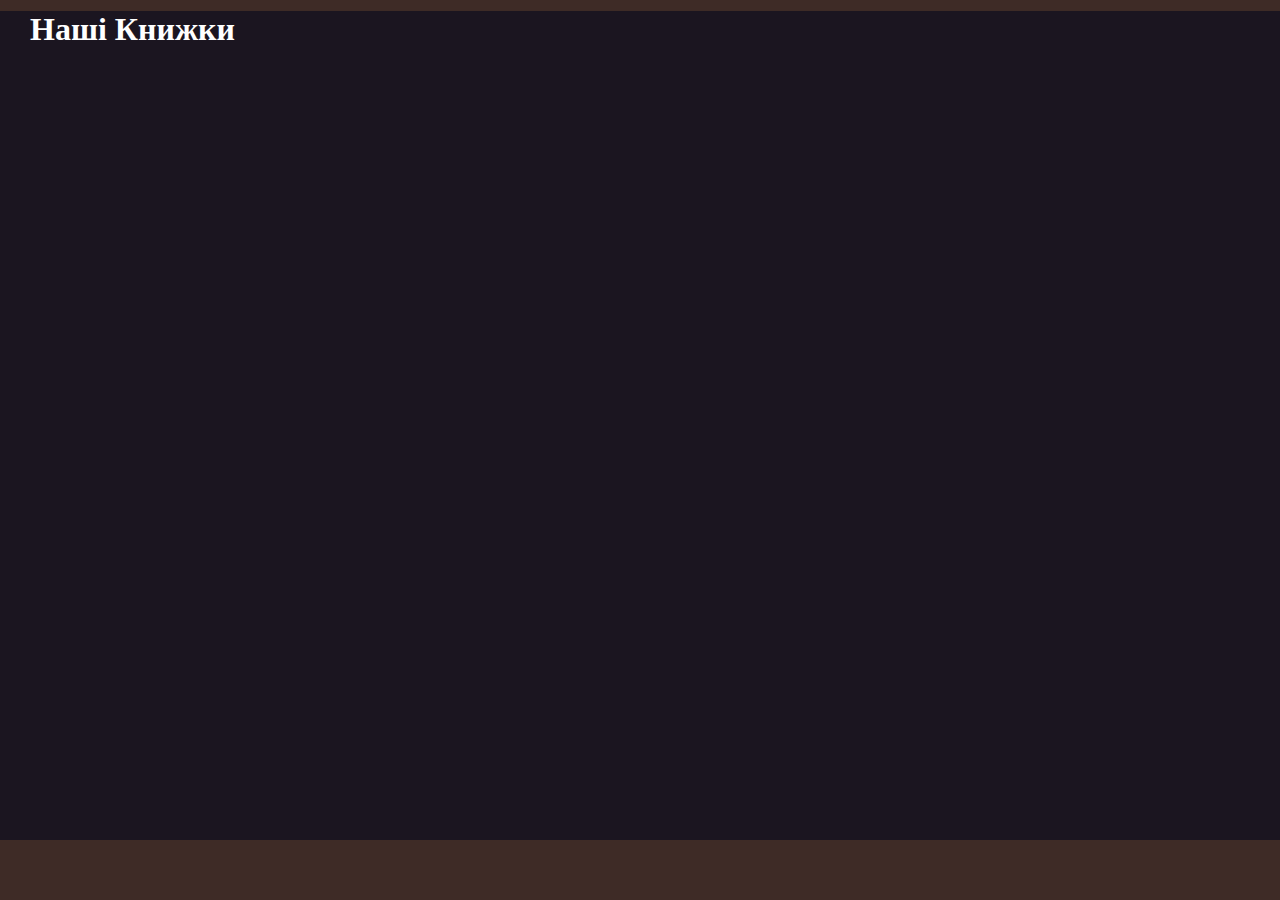
<file: index.html>
<!DOCTYPE html>

<html lang="ua">
	<head>
		<title>Owl Books</title>
		<meta charset="UTF-8">
		<meta http-equiv="X-UA-Compatible" content="IE=edge">
		<meta name="viewport" content="width=device-width, initial-scale=1.0">
		<link rel="stylesheet" href="./css/style.css">
		<link rel="icon" href="./img/book.png">
		<link rel="preconnect" href="https://fonts.googleapis.com">
		<link rel="preconnect" href="https://fonts.gstatic.com" crossorigin>
		<link href="https://fonts.googleapis.com/css2?family=Akaya+Telivigala" rel="st ylesheet">
		<link href="https://fonts.googleapis.com/css2?family=Inter" rel="stylesheet">
		<meta name="title" content="Owl books">
		<meta name="description" content="Книжний онлайн-магазин з великим вибором книг для книголюбів!">
		<meta name="keywords" content="Книжний магазин, книги, Owl Books">
		<meta name="author" content="Захарченко Костянтин">
	</head>

	<body>
		<div class="popup-low-quantity">
            <div class="popup-low-quantity__body">
                <div class="popup-low-quantity__text">
                    На жаль, ми не маємо достатньо товару, щоб задовольнити ваше замовлення. Ви можете вибрати інший товар з нашого каталогу. Дякуємо за розуміння.
                </div>
                <button class="order-summary-button red">Закрити діалогове вікно</button>
            </div>
        </div>

		<div class="cart-popup"></div>
		<div class="cart-notification"></div>
		<header class="header"></header>
		
		<div class="body">
			<div class="items__container">
				<h2 class="tittle">
					Наші Книжки
				</h2>
				<div id="index_row" class="items__row"></div>
			</div>
		</div>

		<footer class="footer"></footer>

		<script type="module" src="./js/app.js"></script>
	</body>
</html>
</file>
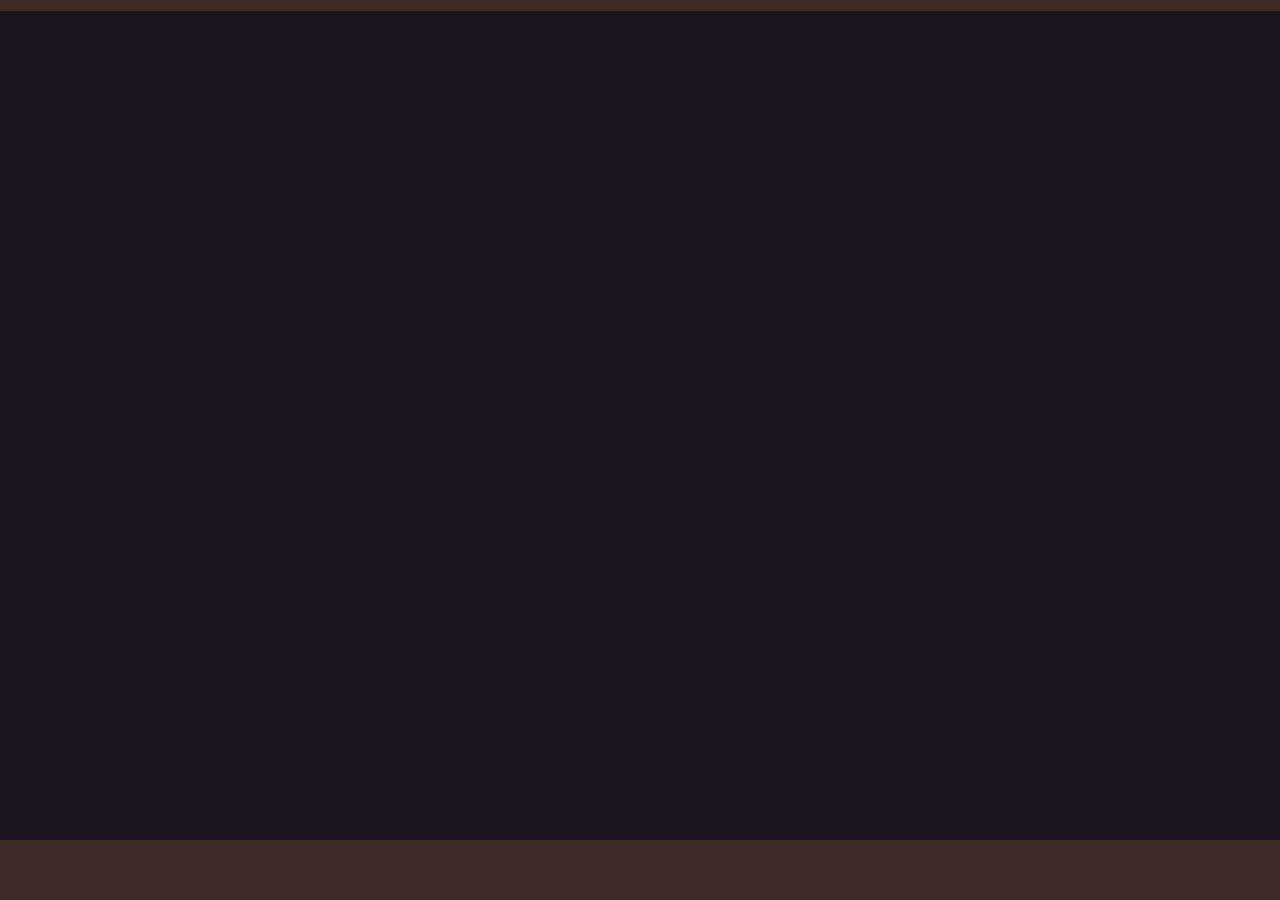
<file: item.html>
<!DOCTYPE html>

<html lang="ua">
	<head>
		<meta charset="UTF-8">
		<meta http-equiv="X-UA-Compatible" content="IE=edge">
		<meta name="viewport" content="width=device-width, initial-scale=1.0">
		<link rel="stylesheet" href="./css/style.css">
		<link rel="icon" href="./img/book.png">
		<link rel="preconnect" href="https://fonts.googleapis.com">
		<link rel="preconnect" href="https://fonts.gstatic.com" crossorigin>
		<link href="https://fonts.googleapis.com/css2?family=Akaya+Telivigala" rel="st ylesheet">
		<link href="https://fonts.googleapis.com/css2?family=Inter" rel="stylesheet">
	</head>
    <body>
		<div class="popup-low-quantity">
            <div class="popup-low-quantity__body">
                <div class="popup-low-quantity__text">
                    На жаль, ми не маємо достатньо товару, щоб задовольнити ваше замовлення. Ви можете вибрати інший товар з нашого каталогу. Дякуємо за розуміння.
                </div>
                <button class="order-summary-button red">Закрити діалогове вікно</button>
            </div>
        </div>

		<div class="cart-popup"></div>
		<div class="cart-notification"></div>
		<header class="header"></header>
		
		<div class="body">
			<div class="item item_page"></div>
		</div>
		
		<footer class="footer"></footer>
		
		<script type="module" src="./js/app.js"></script>
	</body>
</html>
</file>
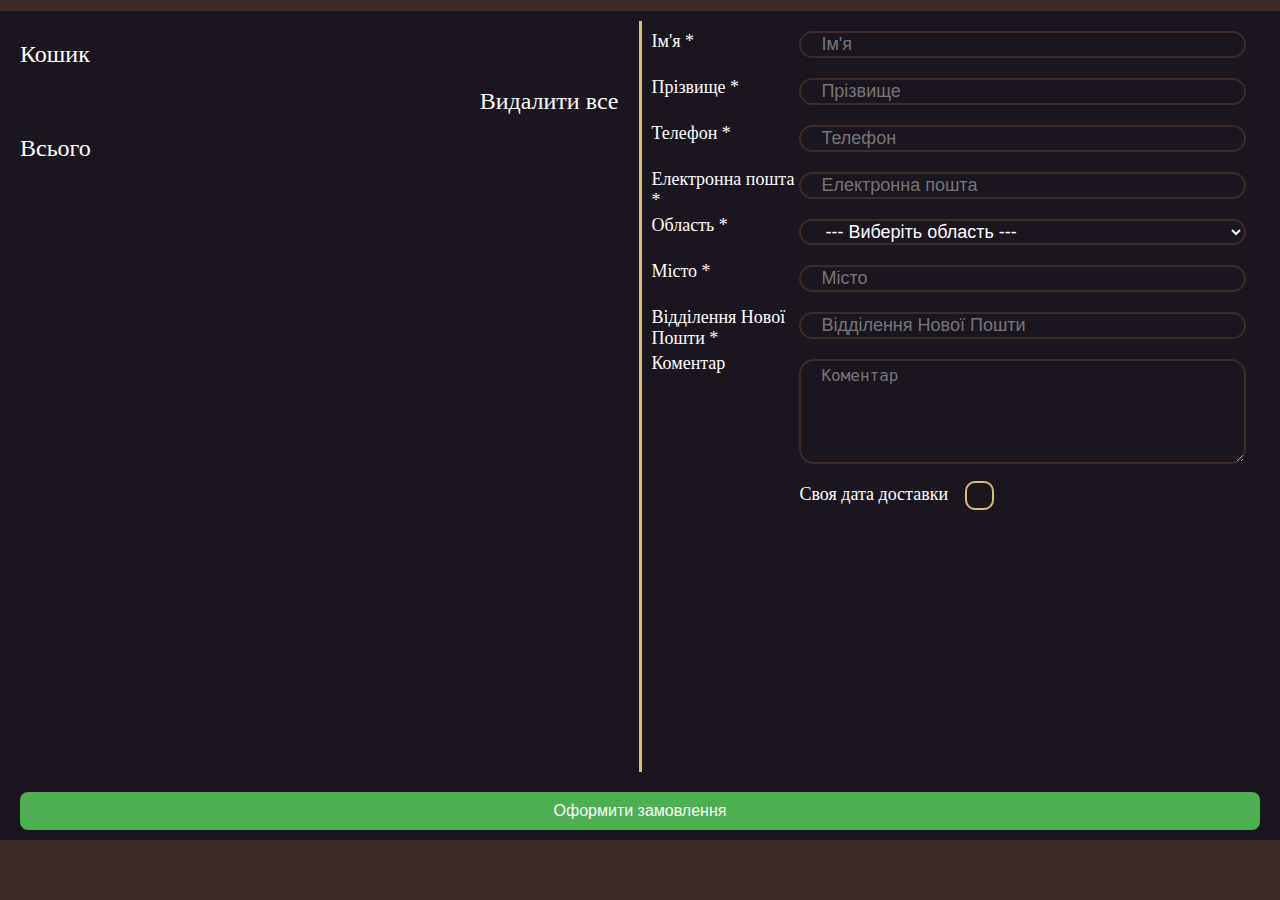
<file: make-order.html>
<!DOCTYPE html>

<html lang="ua">
	<head>
		<title>Оформлення замовлення</title>
        <meta charset="UTF-8">
        <meta http-equiv="X-UA-Compatible" content="IE=edge">
        <meta name="viewport" content="width=device-width, initial-scale=1.0">
        <link rel="stylesheet" href="./css/style.css">
        <link rel="icon" href="./img/book.png">
        <link rel="preconnect" href="https://fonts.googleapis.com">
        <link rel="preconnect" href="https://fonts.gstatic.com" crossorigin>
        <link href="https://fonts.googleapis.com/css2?family=Akaya+Telivigala" rel="st ylesheet">
        <link href="https://fonts.googleapis.com/css2?family=Inter" rel="stylesheet">
        <meta name="keywords" content="Книжний магазин, книги, Owl Books">
		<meta name="author" content="Захарченко Костянтин">
	</head>

	<body>
		<header class="header"></header>
		
        <div class="popup-low-quantity">
            <div class="popup-low-quantity__body">
                <div class="popup-low-quantity__text">
                    На жаль, ми не маємо достатньо товару, щоб задовольнити ваше замовлення. Ви можете вибрати інший товар з нашого каталогу. Дякуємо за розуміння.
                </div>
                <button class="order-summary-button red">Закрити діалогове вікно</button>
            </div>
        </div>

        <div class="popup-order-succeed">
            <div class="popup-order-succeed__body">
                <div class="popup-order-succeed__text">
                    Замовлення успішне!<p>Деталі доставки будуть надіслані вам на пошту та у телеграм
                </div>
                <button class="order-summary-button">Закрити діалогове вікно</button>
            </div>
        </div>

        <div class="popup-order-error">
            <div class="popup-order-error__body">
                <div class="popup-order-error__text">
                    Сталася помилка!<p>Перевірте уведенні вами данні та спробуйте знову!
                </div>
                <button class="order-summary-button red">Закрити діалогове вікно</button>
            </div>
        </div>

		<div class="make-order-body">
            <div class="order-container">
                <div class="make-order-cart">
                    <div class="cart-popup-content">
                        <div class="cart-header">
                            <div class="cart-header-tittle"> Кошик </div>
                        </div>
                        <div class="cart-header">
                            <div class="cart-popup-quantity"></div>
                            <div class="cart-popup-clear"> Видалити все </div>
                        </div>
                        <div class="cart-summary">
                            <div class="cart-summary-wrapper">
                                <div class="cart-summary-group">
                                    <div class="cart-summary-title">
                                        Всього
                                    </div>
                                    <div class="cart-summary-price"></div>
                                </div>
                            </div>
                        </div>
                    </div>
                </div>
                <div class="make-order-delivery">
                    <div class="contacts-text">
                        <div class="contacts-text-content">Ім'я *</div>
                        <div class="contacts-text-content">Прізвище *</div>
                        <div class="contacts-text-content phone">Телефон *</div>
                        <div class="contacts-text-content">Електронна пошта *</div>
                        <div class="contacts-text-content oblast">Область *</div>
                        <div class="contacts-text-content city">Місто *</div>
                        <div class="contacts-text-content np-margin nova-post">Відділення Нової Пошти *</div>
                        <div class="contacts-text-content">Коментар</div>
                    </div>
                    <div class="contacts-input">
                        <input type="text" class="order-input name" placeholder="Ім'я" required>
                        <input type="text" class="order-input surname" placeholder="Прізвище" required>
                        <input type="tel" class="order-input phone" placeholder="Телефон" required>
                        <input type="email" class="order-input email" placeholder="Електронна пошта" required>
                        <select class="order-input oblast" required>
                            <option value="0" disabled selected> --- Виберіть область --- </option>
                            <option value="1">Вінницька область</option>
                            <option value="2">Волинська область</option>
                            <option value="3">Дніпропетровська область</option>
                            <option value="4">Донецька область</option>
                            <option value="5">Житомирська область</option>
                            <option value="6">Закарпатська область</option>
                            <option value="7">Запорізька область</option>
                            <option value="8">Івано-Франківська область</option>
                            <option value="9">Київська область</option>
                            <option value="10">Кіровоградська область</option>
                            <option value="11">Луганська область</option>
                            <option value="12">Львівська область</option>
                            <option value="13">Миколаївська область</option>
                            <option value="14">Одеська область</option>
                            <option value="15">Полтавська область</option>
                            <option value="16">Рівненська область</option>
                            <option value="17">Сумська область</option>
                            <option value="18">Тернопільська область</option>
                            <option value="19">Харківська область</option>
                            <option value="20">Херсонська область</option>
                            <option value="21">Хмельницька область</option>
                            <option value="22">Черкаська область</option>
                            <option value="23">Чернівецька область</option>
                            <option value="24">Чернігівська область</option>
                        </select>
                        <input type="text" class="order-input city" placeholder="Місто" required>
                        <input type="text" class="order-input np-margin nova-post" id="nova-post" placeholder="Відділення Нової Пошти" required>
                        <textarea class="order-input description not_req" style="max-height: 150px;" placeholder="Коментар"></textarea>
                        <label class="contacts-input date-text" for="custom-arrive-date" class="order-input">
                            Своя дата доставки
                            <input type="checkbox" id="custom-arrive-date">
                            <span class="checkbox-container"></span>
                        </label>
                        <div class="contacts-input date-container" id="date-selector-container">
                            <label for="arrive-date">Оберіть дату доставки:</label>
                            <input class="order-input date" type="date" id="arrive-date">
                        </div>
                    </div>
                </div>
            </div>
            <button type="submit" id="make-order" class="order-summary-button">Оформити замовлення</button>
        </div>

		<footer class="footer"></footer>
		
		<script type="module" src="./js/app.js"></script>
	</body>
</html>
</file>
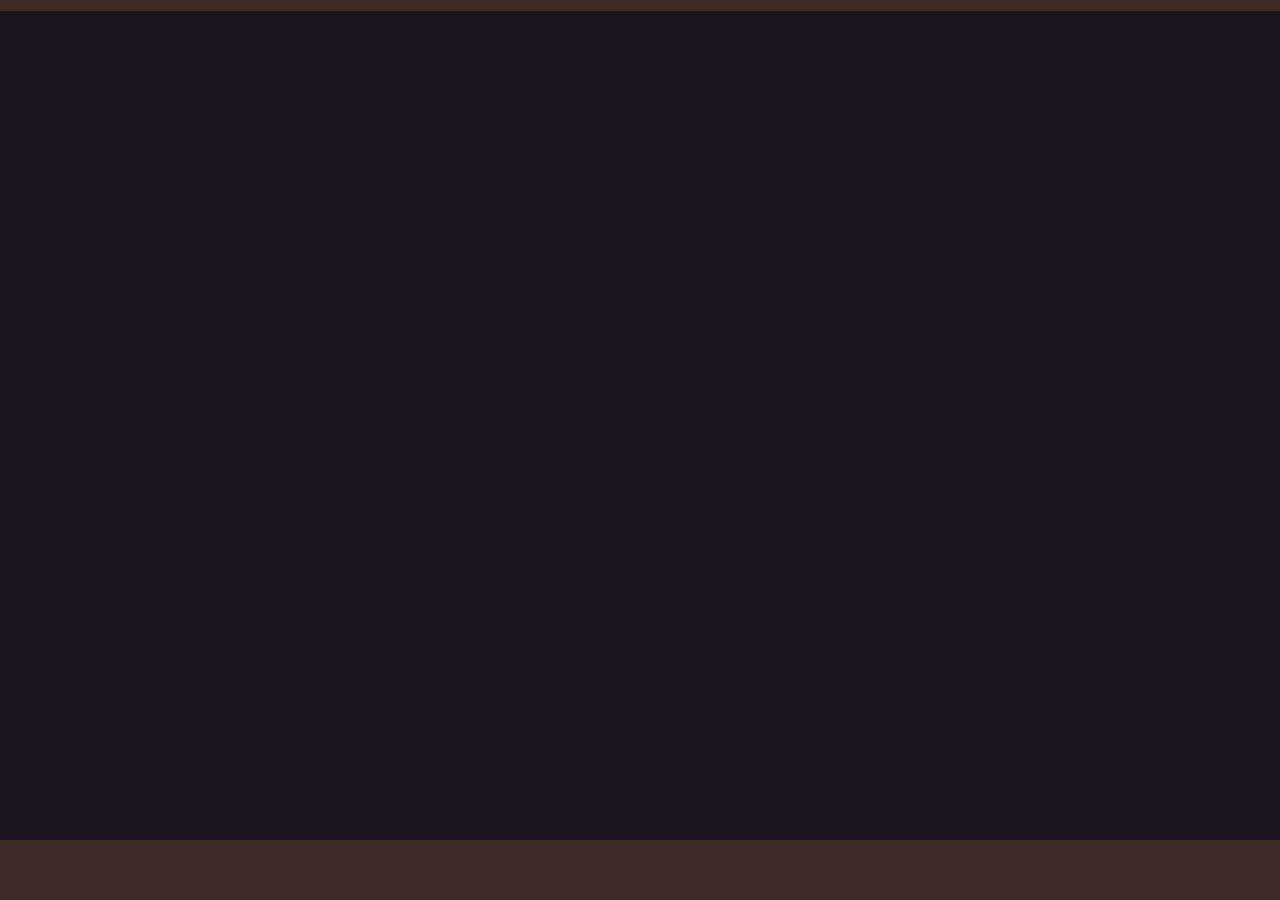
<file: search.html>
<!DOCTYPE html>

<html lang="ua">
	<head>
		<title>Owl Books</title>
		<meta charset="UTF-8">
		<meta http-equiv="X-UA-Compatible" content="IE=edge">
		<meta name="viewport" content="width=device-width, initial-scale=1.0">
		<link rel="stylesheet" href="./css/style.css">
		<link rel="icon" href="./img/book.png">
		<link rel="preconnect" href="https://fonts.googleapis.com">
		<link rel="preconnect" href="https://fonts.gstatic.com" crossorigin>
		<link href="https://fonts.googleapis.com/css2?family=Akaya+Telivigala" rel="st ylesheet">
		<link href="https://fonts.googleapis.com/css2?family=Inter" rel="stylesheet">
		<meta name="robots", content="noindex, follow">
	</head>

	<body>
		<div class="popup-low-quantity">
            <div class="popup-low-quantity__body">
                <div class="popup-low-quantity__text">
                    На жаль, ми не маємо достатньо товару, щоб задовольнити ваше замовлення. Ви можете вибрати інший товар з нашого каталогу. Дякуємо за розуміння.
                </div>
                <button class="order-summary-button red">Закрити діалогове вікно</button>
            </div>
        </div>

		<div class="cart-popup"></div>
		<div class="cart-notification"></div>
		<header class="header"></header>
		
		<div class="body">
			<div class="items__container">
				<h2 class="tittle"></h2>
				<div id="search_row" class="items__row"></div>
			</div>
		</div>

		<footer class="footer"></footer>

		<script type="module" src="./js/app.js"></script>
	</body>
</html>
</file>
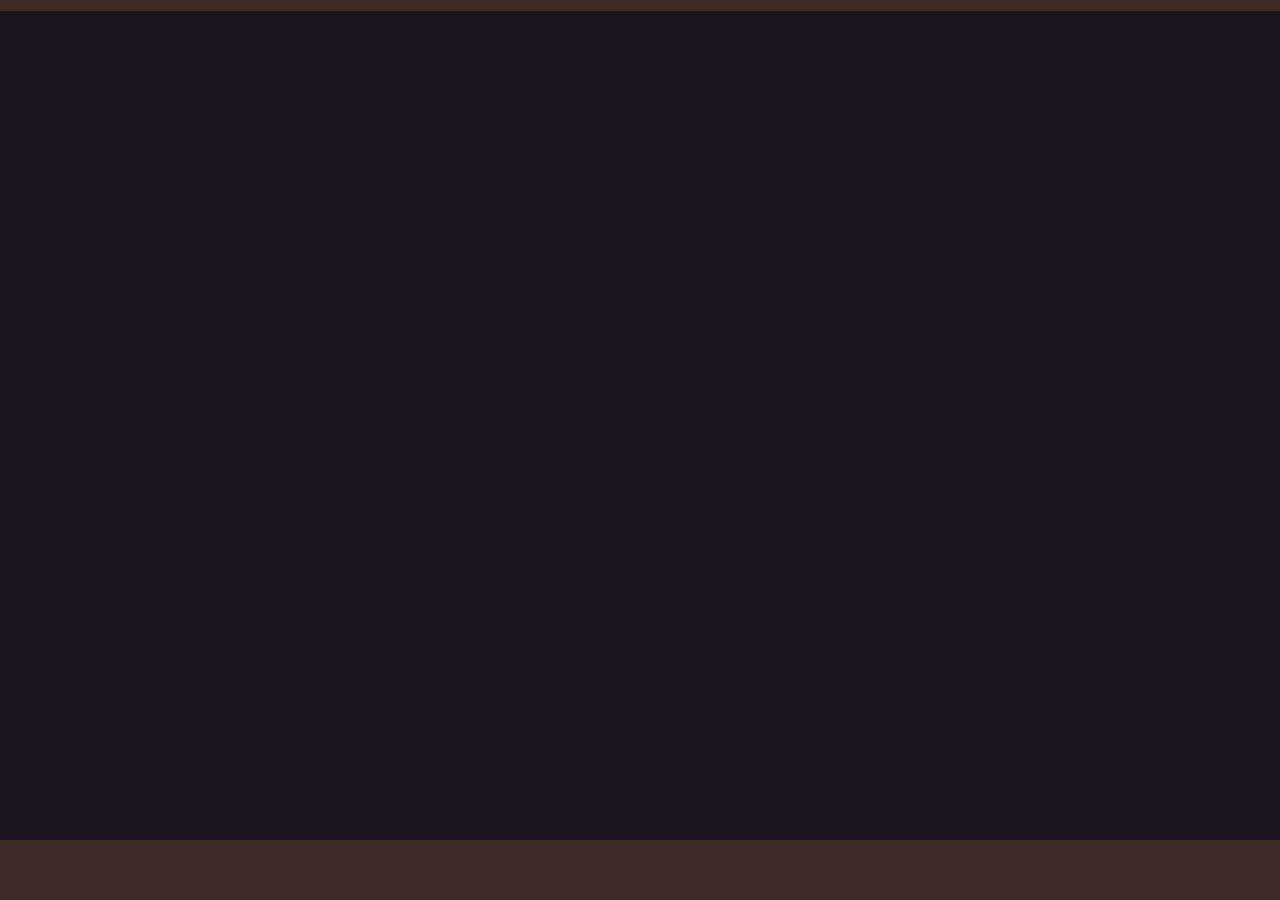
<file: user.html>
<!DOCTYPE html>

<html lang="ua">
	<head>
        <title>Особистий кабінет</title>
		<meta charset="UTF-8">
		<meta http-equiv="X-UA-Compatible" content="IE=edge">
		<meta name="viewport" content="width=device-width, initial-scale=1.0">
		<link rel="stylesheet" href="./css/style.css">
		<link rel="icon" href="./img/book.png">
		<link rel="preconnect" href="https://fonts.googleapis.com">
		<link rel="preconnect" href="https://fonts.gstatic.com" crossorigin>
		<link href="https://fonts.googleapis.com/css2?family=Akaya+Telivigala" rel="st ylesheet">
		<link href="https://fonts.googleapis.com/css2?family=Inter" rel="stylesheet">
	</head>
    <body>
		<div class="popup-low-quantity">
            <div class="popup-low-quantity__body">
                <div class="popup-low-quantity__text">
                    На жаль, ми не маємо достатньо товару, щоб задовольнити ваше замовлення. Ви можете вибрати інший товар з нашого каталогу. Дякуємо за розуміння.
                </div>
                <button class="order-summary-button red">Закрити діалогове вікно</button>
            </div>
        </div>

		<div class="cart-popup"></div>
		<header class="header"></header>
		
		<div class="body">
			<div class="user_page hidden">
                <div class="user_page__image_container">
                    <img class="user_page__image" referrerpolicy="no-referrer" src="./img/pic.jpg" alt="User image">
                </div>
                <div class="user_info">
                    <input type="text" class="order-input name" maxlength="255" placeholder="Ім'я">
                    <input type="text" class="order-input surname" maxlength="255" placeholder="Прізвище">
                    <input type="tel" class="order-input phone" maxlength="15" placeholder="Номер телефону">
                    <input type="email" class="order-input email" maxlength="255" placeholder="Електронна пошта" disabled>
                    <select class="order-input oblast">
                        <option value="0" selected> --- Виберіть область --- </option>
                        <option value="1">Вінницька область</option>
                        <option value="2">Волинська область</option>
                        <option value="3">Дніпропетровська область</option>
                        <option value="4">Донецька область</option>
                        <option value="5">Житомирська область</option>
                        <option value="6">Закарпатська область</option>
                        <option value="7">Запорізька область</option>
                        <option value="8">Івано-Франківська область</option>
                        <option value="9">Київська область</option>
                        <option value="10">Кіровоградська область</option>
                        <option value="11">Луганська область</option>
                        <option value="12">Львівська область</option>
                        <option value="13">Миколаївська область</option>
                        <option value="14">Одеська область</option>
                        <option value="15">Полтавська область</option>
                        <option value="16">Рівненська область</option>
                        <option value="17">Сумська область</option>
                        <option value="18">Тернопільська область</option>
                        <option value="19">Харківська область</option>
                        <option value="20">Херсонська область</option>
                        <option value="21">Хмельницька область</option>
                        <option value="22">Черкаська область</option>
                        <option value="23">Чернівецька область</option>
                        <option value="24">Чернігівська область</option>
                    </select>
                    <input type="text" class="order-input city" maxlength="255" placeholder="Місто">
                </div>
                <div class="user_page_account_controls">
                    <div class="save_info_button_container">
                        <button id="save_button" class="order-summary-button green">Зберегти зміни</button>
                    </div>
                    <div class="logout_button_container">
                        <button id="logout_button" class="order-summary-button red">Вийти з аккаунту</button>
                    </div>
                </div>
                <div class="divider"></div>
                <div class="user_eBooks hidden">
                    <div class="owl-books-font">Ваші електронні книги</div>
                    <div class="items__row"></div>
                </div>
                <div class="divider"></div>
                <div class="user_audioBooks hidden">
                    <div class="owl-books-font">Ваші аудіо книги</div>
                    <div class="items__row"></div>
                </div>
            </div>
            <div class="user_page_auth hidden">
                <div class="header__logo">
                    Ви не авторизовані! <br />
                    Увійдіть через Google, щоб продовжити.
                </div>
                <google-signin>
                    <button class="gsi-material-button google-signin-button">
                        <div class="gsi-material-button-state"></div>
                        <div class="gsi-material-button-content-wrapper">
                            <div class="gsi-material-button-icon">
                                <svg version="1.1" xmlns="http://www.w3.org/2000/svg" viewBox="0 0 48 48" xmlns:xlink="http://www.w3.org/1999/xlink" style="display: block;">
                                <path fill="#EA4335" d="M24 9.5c3.54 0 6.71 1.22 9.21 3.6l6.85-6.85C35.9 2.38 30.47 0 24 0 14.62 0 6.51 5.38 2.56 13.22l7.98 6.19C12.43 13.72 17.74 9.5 24 9.5z"></path>
                                <path fill="#4285F4" d="M46.98 24.55c0-1.57-.15-3.09-.38-4.55H24v9.02h12.94c-.58 2.96-2.26 5.48-4.78 7.18l7.73 6c4.51-4.18 7.09-10.36 7.09-17.65z"></path>
                                <path fill="#FBBC05" d="M10.53 28.59c-.48-1.45-.76-2.99-.76-4.59s.27-3.14.76-4.59l-7.98-6.19C.92 16.46 0 20.12 0 24c0 3.88.92 7.54 2.56 10.78l7.97-6.19z"></path>
                                <path fill="#34A853" d="M24 48c6.48 0 11.93-2.13 15.89-5.81l-7.73-6c-2.15 1.45-4.92 2.3-8.16 2.3-6.26 0-11.57-4.22-13.47-9.91l-7.98 6.19C6.51 42.62 14.62 48 24 48z"></path>
                                <path fill="none" d="M0 0h48v48H0z"></path>
                                </svg>
                            </div>
                            <span class="gsi-material-button-contents">Увійдіть з Google</span>
                            <span style="display: none;">Увійдіть з Google</span>
                        </div>
                    </button>
                </google-signin>
            </div> 
		</div>
		
		<footer class="footer"></footer>
		
		<script type="module" src="./js/app.js"></script>
	</body>
</html>
</file>
<file: css/style.css>
html, body {
    margin: 0;
    display: flex;
    flex-direction: column;
    min-height: 100vh;
}

a, .item__content__name {
    text-decoration: none;
    color: white;
}

input, select, textarea {
    border: none;
    height: 80%;
    background-color: #1B1520;
    color: white;
    width: 100%;
    font-size: large;
}

img {
    max-width: 100%;
    max-height: 100%;
}

/* Chrome, Safari, Edge, Opera */
input::-webkit-outer-spin-button, input::-webkit-inner-spin-button {
  -webkit-appearance: none;
  margin: 0;
}

input[type="search"], textarea {
    -moz-appearance: none;/* older firefox */
    -webkit-appearance: none; /* safari, chrome, edge and ie mobile */
    appearance: none; /* rest */
}

.make-order-cart {
    border-right: 3px solid #D7BD79;
    padding: 10px;
    width: 50%;
}

.make-order-delivery {
    display: flex;
    padding: 10px;
    height: calc(100% - 20px);
    width: 50%;
}

.popup-order-succeed, .popup-order-error, .popup-low-quantity {
    transition: all .5s ease-in-out;
    position: fixed;
    top: 0;
    left: 0;
    width: 100%;
    height: 100%;
    display: flex;
    flex: 1 1 auto;
    background-color: rgba(0, 0, 0, 0.65);
    justify-content: center;
    align-items: center;
    z-index: 100;
    visibility: hidden;
    opacity: 0;
}

.popup-order-succeed.active, .popup-order-error.active, .popup-low-quantity.active {
    visibility: visible;
    opacity: 1;
}

.popup-order-succeed__body, .popup-order-error__body, .popup-low-quantity__body {
    display: flex;
    background-color: white;
    max-width: calc(90% - 40px);
    min-width: calc(50% - 40px);
    justify-content: center;
    align-items: center;
    border-radius: calc(1vw + 1vh);
    padding: 20px;
    padding-top: 40px;
    flex-direction: column;
}

.popup-order-succeed__body .order-summary-button, .popup-order-error__body .order-summary-button, .popup-low-quantity__body .order-summary-button {
    font-size: 25px !important;
}

.order-summary-button#make-order {
    margin-block: 10px;
}

.popup-order-succeed__text, .popup-order-error__text, .popup-low-quantity__text {
    text-align: center;
    font-size: 30px;
}

.make-order-body {
    display: flex;
    flex-direction: column;
    flex: 1 1 auto;
    background-color: #1B1520;
}

.order-container {
    display: flex;
    align-items: stretch;
    width: 100%;
    flex-direction: row;
    margin: 10px 0;
    flex: 1 1 auto;
    height: 0px;
    background-color: #1B1520;
}

.header {
    background-color: #3E2B26;
    display: flex;
    padding: 4pt 15pt 4pt 15pt;
    align-items: center;
    justify-content: space-evenly;
}

.header > a, .header > form {
    flex: 1 1 0px;
    text-align: center;
}

.header img {
    object-fit: contain;
}

.header a:hover, a:visited, a:link, a:active { 
    text-decoration: none; 
}

.header__content {
    color: #ffffff;
    font-size: 24px;
}

.burger-menu_button {
    display: none;
    height: 80px;
    width: auto;
}

.burger-menu_items {
    display: none;
}

.center {
    align-self: center;
    text-align: center;
}

.header__logo {
    color: #D7BD79;
    font-family: 'Akaya Telivigala';
    font-size: 24pt;
    display: flex;
    flex-direction: column;
    text-align: center;
    margin: 10px;
}

.owl-books-font {
    color: #D7BD79;
    font-family: 'Akaya Telivigala';
    font-size: 24pt;
    text-align: center;
}

.divider {
    height: 2px; 
    width: 100%;
    background-color: #D7BD79;
    margin: 20px 0;
}

.header_user_image {
    display: flex;
    flex-direction: row-reverse;
}

.body {
    display: flex;
    flex-direction: column;
    padding-inline: 10px;
    flex: 1 1 auto;
    background-color: #1B1520;
}

.controls {
    display: flex;
    margin: 10px 15px 10px 15px;
    height: fit-content;
    justify-content: space-between;
    flex-direction: row-reverse;
}

.sort_order_select {
    width: auto;
    height: 25px;
    margin-top: 5px;
    color: white;
    font-weight: bold;
    z-index: 2;
}

span.sort_order_select {
    font-size: x-large;
    cursor: default;
}

.search {
    width: auto;
    display: flex;
}

.search__input {
    background-color: transparent; 
    color: white;
    height: auto;
    display: flex;
    justify-content: space-between;
    align-items: center;
    box-sizing: border-box;
    border: 7px solid #D7BD79;
    font-size: large;
    border-radius: 45px;
    width: 350px;
    height: 60px;
    padding: 5px 10px 3px 15px;
}

.search__input:focus {
    outline: none;
}

.search__img {
    display: flex;
    height: 70px;
    width: auto;
}

.search__cross {
    display: none;
}

.cart {
    display: flex;
    align-items: center;
    flex-direction: column;
    cursor: pointer;
    margin-bottom: -30px;
}

.cart_elements {
    display: flex;
    align-items: center;
    cursor: pointer;
}

.cart-popup {
    z-index: 10;
    display: flex;
    flex-direction: row;
    justify-content: end;
    top: 0px;
    position: fixed;
    right: -200%;
    width: 100%;
    height: 100%;
    background-color: rgba(0, 0, 0, 0.432);
}

.cart-popup.active {
    right: 0;
}

.background {
    display: flex;
    height: 100%;
    flex: 1 1 auto;
}

.item__href {
    display: flex;
    flex-direction: column;
    cursor: pointer;
} 

.about-product {
    cursor: pointer;
}

.item.item_page {
    width: calc(100% - 50px);
    align-items: start;
    flex-direction: row;
    padding: 25px;
    color: white;
}

.item_page__info_container {
    display: flex;
    flex-direction: row;
}

.item_page__info {
    padding-inline: 20px;
}

.item_page__name {
    font-size: 40px;
    padding-bottom: 10px;
}

.item_page__more_info {
    color: lightgray;
    font-size: 30px;
    padding-bottom: 10px;
}

.item_page__description {
    font-size: 30px;
    text-align: justify;
}

.item_page__image_container {
    display: flex;
    justify-content: center;
    align-self: center, top;
    min-width: 250px;
    width: 300px;
}

.item_page__buy {
    display: flex;
    min-width: 150px;
    flex-direction: column;
    height: min-content;
}

.item_page-product-quantity-input {
    margin-block: 20px !important;
}

.item_page__price {
    align-self: center;
    font-size: 35px;
}

.cart-popup-content {
    display: flex;
    flex-direction: column;
    align-items: stretch;
    padding-inline: 10px;
    height: 100%;
    width: calc(100% - 20px);
}

@media (max-width: 0px) {
    .cart-popup-content {
        width: 300px;
    }
}

.make-order-body .make-order-cart {
    height: 100%;
    max-width: calc(100% - 20px);
}

.make-order-cart {
    height: calc(100% - 20px) !important;
}

.cart-popup-container {
    position: fixed;
    display: flex;
    right: -200%;
    flex-direction: column;
    background-color: #1B1520;
    height: 100%;
    min-width: 320px;
    max-width: 600px;
    width: 100%;
    transition: all 0.5s ease-in-out;
}

.cart-popup-container.active {
    right: 0;
}

.product-details {
    display: flex;
    max-width: 360px;
    width: calc(100% - 90px);
    flex-direction: column;
    justify-content: space-between;
    color: white;
    font-size: 24px;
    padding-left: 10px;
}

.product-name {
    max-width: 100%;
    white-space: nowrap;
    overflow: hidden;
    text-overflow: ellipsis;
    font-size: 36px;
}

.product-author {
    max-width: 100%;
    white-space: nowrap;
    overflow: hidden;
    text-overflow: ellipsis;
    color: lightgray;
}

@media (max-width: 360px) {
    .product-details {
        max-width: calc(100% - 10px);
        width: calc(100% - 10px);
        white-space: nowrap;
        overflow: hidden;
    }

    .product-name {
        max-width: calc(100% - 10px);
    }
    
    .product-author {
        max-width: calc(100% - 10px);
    }

    .product-price {
        max-width: calc(100% - 10px);
        white-space: nowrap;
        overflow: hidden;
    }
}

.product-action-remove{
    color: rgba(255, 255, 255, 0.7);
    font-size: 24px;
    align-self: flex-end;
    cursor: pointer;
}

 .product-quantity-input-container {
    display: flex;
    flex-direction: row;
    align-self: center;
    width: 100%;
}

.product-quantity-input, .item_page-product-quantity-input {
    text-align: center;
    box-sizing: border-box;
    transition: 0.3s;
    border: 2px solid #3E2B26 !important; 
    border-radius: 2px;
    align-self: center;
    justify-self: center;
    outline: none;
} 

.product-quantity-input:focus, .item_page-product-quantity-input:focus {
    border: 2px solid #D7BD79 !important;
}

.quantity-button {
    cursor: pointer;
    max-width: 25px;
    height: auto;
}

.quantity-button.minus {
    padding-right: 5px;
}

.quantity-button.plus {
    padding-left: 5px;
}

.order-input {
    width: 95%;
    height: auto;
    box-sizing: border-box;
    margin-bottom: 20px;
    padding-inline: 20px;
    transition: 0.3s;
    border: 2px solid #3E2B26 !important; 
    border-radius: 45px;
    outline: none;
}

.order-input.date {
    width: 200px;
    margin-bottom: 0px;
}

textarea.order-input {
    margin-right: 0 !important;
    width: 95% !important;
}

.order-input:focus {
    border: 2px solid #D7BD79 !important;
}

.order-input.error {
    border: 2px solid #e93c2f !important;
}

.text-error {
    color: #e93c2f;
}

.order-summary-button {
    background-color: #4CAF50; /* Green */
    border: none;
    width: calc(100% - 40px);
    color: white;
    padding: 10px 20px;
    text-align: center;
    text-decoration: none;
    display: inline-block;
    font-size: 16px;
    border-radius: 8px;
    transition-duration: 0.8s;
    margin: 20px;
}

.order-summary-button:hover {
    background-color: #ffffff; 
    color: #4CAF50;
    cursor: pointer;
}

.order-summary-button.red {
    background-color: #e93c2f;
    color: white;
} 

.order-summary-button.red:hover {
    background-color: pink;
    color: black;
}

.description {
    display: flex;
    width: 100% !important;
    padding-top: 5px;
    border-radius: 15px;
    height: 105px;
    transition: none;
    min-height: 35px;
    max-height: 300px;
}

.contacts-text {
    width: 100%;
}

.contacts-text-content, .contacts-input.date-text, #date-selector-container {
    display: flex;
    color: white;
    font-size: large;
    margin-bottom: 20px;
    height: 26px;
}

#custom-arrive-date {
    max-width: 30px;
}

.checkbox-container {
    position: relative;
    top: -3px;
    left: -20px;
    height: 25px;
    width: 25px;
    background-color: transparent;
    border: 2px solid #D7BD79;
    border-radius: 10px;
}

.contacts-input.date-text:hover #custom-arrive-date~.checkbox-container {
    border: 2px solid transparent;
    background-color: #D7BD79;
}

.contacts-input.date-text input[type=checkbox] {
    visibility: hidden;
}

.contacts-input.date-text input:checked~.checkbox-container {
    background-color: #3E2B26;
}

.contacts-input.date-text {
    position: relative;
}

.checkbox-container::after {
    content: "";
    position: absolute;
    display: none;
    left: 7px;
    top: 3px;
    width: 6px;
    height: 12px;
    border: solid white;
    border-width: 0 2px 2px 0;
    transform: rotate(45deg);
}

.contacts-input.date-text input:checked~.checkbox-container::after {
    display: block;
}

.contacts-input.date {
    color: #D7BD79;
}

#arrive-date {
    margin-left: 10px;
    max-width: 170px;
}

@media (max-width: 868px) {
    .contacts-text-content {
        font-size: small;
    }
}

.product-actions {
    color: white;
    font-size: 36px;
    max-width: 100px;
    height: 110px;
    display: flex;
    flex-direction: column;
    justify-content: space-between;
}

.about-product {
    max-width: calc(100% - 100px);
    display: flex;
}

.product-action-quantity {
    display: flex;
    justify-content: space-between;
    align-items: center;
}

.cart-header-cross {
    height: 32px;
    width: auto;
    cursor: pointer;
}

.cart-popup-clear {
    cursor: pointer;
}

.cart-products {
    width: 100%;
    display: flex;
    overflow-y: auto;
    flex-direction: column;
    height: calc(100% - 225px);
}

.make-order-cart .cart-popup-content .cart-products {
    height: 100%;
}

ul, li {
    padding: 0;
    margin: 0;
    list-style: none;
}

.cart-product {
    display: flex;
    flex-direction: row;
    padding: 15px;
    align-items: stretch;
    justify-content: space-between;
}

.product-image-container {
    width: 80px;
    height: auto;
}

.cart-header {
    font-size: 24px;
    padding: 10px 0;
    display: flex;
    color: white;
    justify-content: space-between;
}

.cart-summary-group {
    font-size: 24px;
    padding: 10px 0;
    display: flex;
    color: white;
    justify-content: space-between;
}

.cart-summary-button {
    background-color: #4CAF50; /* Green */
    border: none;
    width: 100%;
    color: white;
    padding: 10px 20px;
    text-align: center;
    text-decoration: none;
    display: inline-block;
    font-size: 16px;
    border-radius: 8px;
    transition-duration: 0.8s;
}

.cart-summary-button:hover {
    background-color: #ffffff; 
    color: #4CAF50;
    cursor: pointer;
}

.cart__text {
    font-family: Inter;
    color: white;
    font-size: 40px;
}

.cart__img {
    padding-inline: 10px;
    height: 50px;
    width: auto;
}

@media (max-width: 730px) {
    .cart__text {
        display: none;
    }
}

.items__container {
    display: flex;
    flex-direction: column;
    padding-inline: 20px;
    color: white;
}

#date-selector-container {
    opacity: 0;
    visibility: hidden;
    transition: opacity 0.5s ease-in-out, visibility 0.5s ease-in-out;
    margin-top: 10px;
}

#date-selector-container.visible {
    opacity: 1;
    visibility: visible;
}

.tittle {
    margin: 0px;
    font-size: xx-large;
    height: 32px;
}

.items__row {
    display: flex;
    justify-content: center;
    flex-wrap: wrap;
    align-items: start;
}

.item {
    display: flex;
    flex-direction: column;
    align-items: center;
    width: 250px;
    height: auto;
    padding: 15px;
}

.item_image {
    object-fit: contain;
    object-position: center;
    align-self: center;
    height: 330px;
}

.item__content {
    display: flex;
    flex-direction: column;
    max-width: 100%;
    max-height: 100%;
}

.item__content__row {
    display: flex;
    flex-direction: row;
    justify-content: space-between;
}

.item__content__collum {
    display: flex;
    align-items: center;
}

.item__content__name {
    max-width: 100%;
    white-space: nowrap;
    overflow: hidden;
    text-overflow: ellipsis;
    font-size: 25px;
}

.item__content__price {
    color: lightgray;
    font-size: 20px;
}

.button__buy {
    background-color: #4CAF50; /* Green */
    border: none;
    color: white;
    padding: 10px 20px;
    text-align: center;
    text-decoration: none;
    display: inline-block;
    font-size: 16px;
    border-radius: 8px;
    transition-duration: 0.8s;
}

.button__buy:hover {
    background-color: #ffffff; 
    color: #4CAF50;
    cursor: pointer;
}

@media (max-width: 620px) {
    .item {
        width: 125px;
        padding: 15px;
    }
    
    .item_image {
        height: 165px;
    }
    
    .item__content__name {
        max-width: 100%;
        font-size: 14px;
    }
    
    .item__content__price {
        font-size: 14px;
    }

    .item__content__row button.button__buy {
        padding: 5px 10px;
        font-size: 12px;
        border-radius: 5px;
    }
}

.footer {
    display: flex;
    justify-content: space-between;
    align-items: center;
    height: 60px;
    background-color: #3E2B26;
    padding-inline: 30px;

}

.cart-notification-container {
    display: flex;
    background-color: #4CAF50;
    color: white;
    position: fixed;
    top: 160px;
    right: -100%;
    padding: 10px;
    margin: 10px;
    border-radius: 10px;
    transition: all 0.2s;
}

.cart-notification-container.active {
    right: 0;
}

.footer__copyright {
    font-size: 24pt;
    min-width: 120px;
    color: #D7BD79;
}

.footer__about {
    display: flex;
    align-items: center;
    justify-content: space-around;
    color: #D7BD79;
    font-size: 24pt;
}

.footer__about__social {
    display: flex;
    align-items: center;
    padding-inline: 10px;
    max-width: 40px;
    height: auto;
}

.footer__about__social__img {
    width: 100%;
    height: auto;
}

.cart-summary.hidden {
    transition: all 0.5s ease-in-out;
    visibility: hidden;
    opacity: 0;
}

@media (max-width: 1145px) {
    .np-margin {
        margin-bottom: 40px;
    }
}

@media (max-width: 880px) and (min-width: 801px) {
    .footer__copyright {
        font-size: 18pt;
    }
    .footer__about {
        font-size: 18pt;
    }
}

@media (max-width: 800px) {
    .cart-notification-container {
        top: 110px;
    }

    .np-margin {
        margin-bottom: 20px;
    }

    .make-order-body {
        justify-content: center;
        align-items: center;
    }

    .make-order-cart {
        border-right: 0px none transparent;
        width: 100%;
    }

    .make-order-delivery {
        border-left: 0px none transparent;
        border-top: 3px solid #D7BD79;
        width: calc(100% - 20px);
    }

    .order-container {
        height: 100%;
        flex-direction: column;
    }

    .footer__copyright {
        font-size: 16pt;
    }

    .contacts-text {
        display: none;
    }    

    .footer__about {
        font-size: 16pt;
    }

    .header {
        padding-inline: 10px;
        justify-content: space-between;
    }

    .burger-menu_button {
        display: flex;
    }

    .header__content {
        display: none;
    }

    .burger-menu_items {
        position: fixed;
        top: 0px;
        left: -100%;
        width: 100%;
        height: 100%;
        background-color: rgba(0, 0, 0, 0.432);
        display: block;
    }

    .burger-menu_items.active {
        left: 0;
    }

    .burger-menu-item-container {
        display: block;
        transition: all 0.8s ease-in-out;
        position: fixed;
        top: 0;
        left: -100%;
        width: 50%;
        background-color: #3E2B26;
        border-end-end-radius: 30px;
    }

    .burger-menu-item-container.active {
        left: 0;
    }

    .burger-menu__content {
        display: block;
        color: white;
        padding: 15px;
        font-size: 24px;;
    }

    .burger-menu-item-container a:hover, a:visited, a:link, a:active { 
        text-decoration: none; 
    }
}

@media (max-width: 700px) {
    .item.item_page {
        flex-direction: column;
    }
}

@media (max-width: 500px) {
    .header__logo {
        margin: 3px;
        font-size: 10pt;
    }
}

@media (max-width: 464px) {
    .item_page__info_container {
        flex-direction: column;
    }

    .item_page__buy {
        align-self: center;
        padding-top: 10px;
    }
}

@media (max-width: 400px) {
    .burger-menu_button {
        width: 90px;
        height: auto;
    }
}

@media (max-width: 620px) {
    .new__row {
        justify-content: center;
    }
}

@media (max-width: 1100px) {
    .search__input {
        opacity: 0;
        width: 0;
        margin: 0;
        padding: 0;
        border: 0;
        transition: all 0.5s ease-out;
    }
    
    .header.search_opened > a, .header.search_opened > form {
        flex: initial;
    }
    
    .header.search_opened {
        justify-content: center;
    }

    .search {
        width: auto;
    }

    .header__logo.hidden {
        opacity: 0;
        width: 0;
        margin: 0;
        padding: 0;
        border: 0;
        transition: all 0.5s ease-out;
    }

    .header_user_image.hidden {
        opacity: 0;
        width: 0;
        margin: 0;
        padding: 0;
        border: 0;
        transition: all 0.5s ease-out;
    }

    .header__logo {
        opacity: 1;
        transition: opacity 1s;
    }

    /* .cart__img {
        opacity: 1;
        padding-inline: 10px;
        width: auto;
        transition: opacity 1s;
    }

    .cart__img.hidden {
        opacity: 0;
        padding: 0;
        width: 0;
    } */

    .search__input.active {
        opacity: 1;
        border: 7px solid #D7BD79;
        border-radius: 45px;
        width: 100%;
        height: 60px;
        padding: 3px 10px 3px 10px;
    }

    .search__img.hidden {
        display: none;
    }
    
    .search__cross {
        display: flex;
        height: 70px;
        width: auto;
    }

    .search__cross.hidden {
        display: none;
    }
}

@media (max-width: 360px) {
    .product-name {
        font-size: 24px;
    }

    .cart-product {
        padding: 15px 0;
    }
}

.display_none {
    display: none !important;
}

.book_type_a {
    margin-inline: 5px;
    align-self: center;
    font-weight: bold;
    font-size: large;
    color: #D7BD79;
}

/* Google button */

.gsi-material-button {
    user-select: none;
    appearance: none;
	-moz-user-select: none;
	-webkit-user-select: none;
	-ms-user-select: none;
	-webkit-appearance: none;
	background-color: WHITE;
	background-image: none;
	border: 1px solid #747775;
	-webkit-border-radius: 4px;
	border-radius: 4px;
	-webkit-box-sizing: border-box;
	box-sizing: border-box;
	color: #1f1f1f;
	cursor: pointer;
	font-family: 'Roboto', arial, sans-serif;
	font-size: 14px;
	height: 40px;
	letter-spacing: 0.25px;
	outline: none;
	overflow: hidden;
	padding: 0 12px;
	position: relative;
	text-align: center;
	-webkit-transition: background-color .218s, border-color .218s, box-shadow .218s;
	transition: background-color .218s, border-color .218s, box-shadow .218s;
	vertical-align: middle;
	white-space: nowrap;
	width: auto;
	max-width: 400px;
	min-width: min-content;
}

.gsi-material-button .gsi-material-button-icon {
	height: 20px;
	margin-right: 12px;
	min-width: 20px;
	width: 20px;
}

.gsi-material-button .gsi-material-button-content-wrapper {
	-webkit-align-items: center;
	align-items: center;
	display: flex;
	-webkit-flex-direction: row;
	flex-direction: row;
	-webkit-flex-wrap: nowrap;
	flex-wrap: nowrap;
	height: 100%;
	justify-content: space-between;
	position: relative;
	width: 100%;
}

.gsi-material-button .gsi-material-button-contents {
	-webkit-flex-grow: 1;
	flex-grow: 1;
	font-family: 'Roboto', arial, sans-serif;
	font-weight: 500;
	overflow: hidden;
	text-overflow: ellipsis;
	vertical-align: top;
}

.gsi-material-button .gsi-material-button-state {
	-webkit-transition: opacity .218s;
	transition: opacity .218s;
	bottom: 0;
	left: 0;
	opacity: 0;
	position: absolute;
	right: 0;
	top: 0;
}

.gsi-material-button:disabled {
	cursor: default;
	background-color: #ffffff61;
	border-color: #1f1f1f1f;
}

.gsi-material-button:disabled .gsi-material-button-contents {
	opacity: 38%;
}

.gsi-material-button:disabled .gsi-material-button-icon {
	opacity: 38%;
}

.gsi-material-button:not(:disabled):active .gsi-material-button-state,
.gsi-material-button:not(:disabled):focus .gsi-material-button-state {
	background-color: #303030;
	opacity: 12%;
}

.gsi-material-button:not(:disabled):hover {
	-webkit-box-shadow: 0 1px 2px 0 rgba(60, 64, 67, .30), 0 1px 3px 1px rgba(60, 64, 67, .15);
	box-shadow: 0 1px 2px 0 rgba(60, 64, 67, .30), 0 1px 3px 1px rgba(60, 64, 67, .15);
}

.gsi-material-button:not(:disabled):hover .gsi-material-button-state {
	background-color: #303030;
	opacity: 8%;
}

/* End of Google button */

.user_page {
	width: 95%;
    align-self: center;
    display: flex;
    align-items: center;
    flex-direction: column;
}

.user_info {
    width: 50%;
    max-width: 350px;
    display: flex;
    flex-direction: column;
    align-items: center; 
    margin-top: 20px;
}

.user_page__image {
    width: 150px;
    height: 150px;
    border-radius: 40%;
    border: 3px solid #D7BD79;
}

.user_page_account_controls {
    display: flex;
}

.user_page_auth {
    display: flex;
    flex-direction: column;
    justify-content: center;
    align-items: center;
}

.user_page.hidden {
    display: none;
}

.user_page_auth.hidden {
    display: none;
}

.user_eBooks.hidden {
    display: none;
}

.user_audioBooks.hidden {
    display: none;
}
</file>
